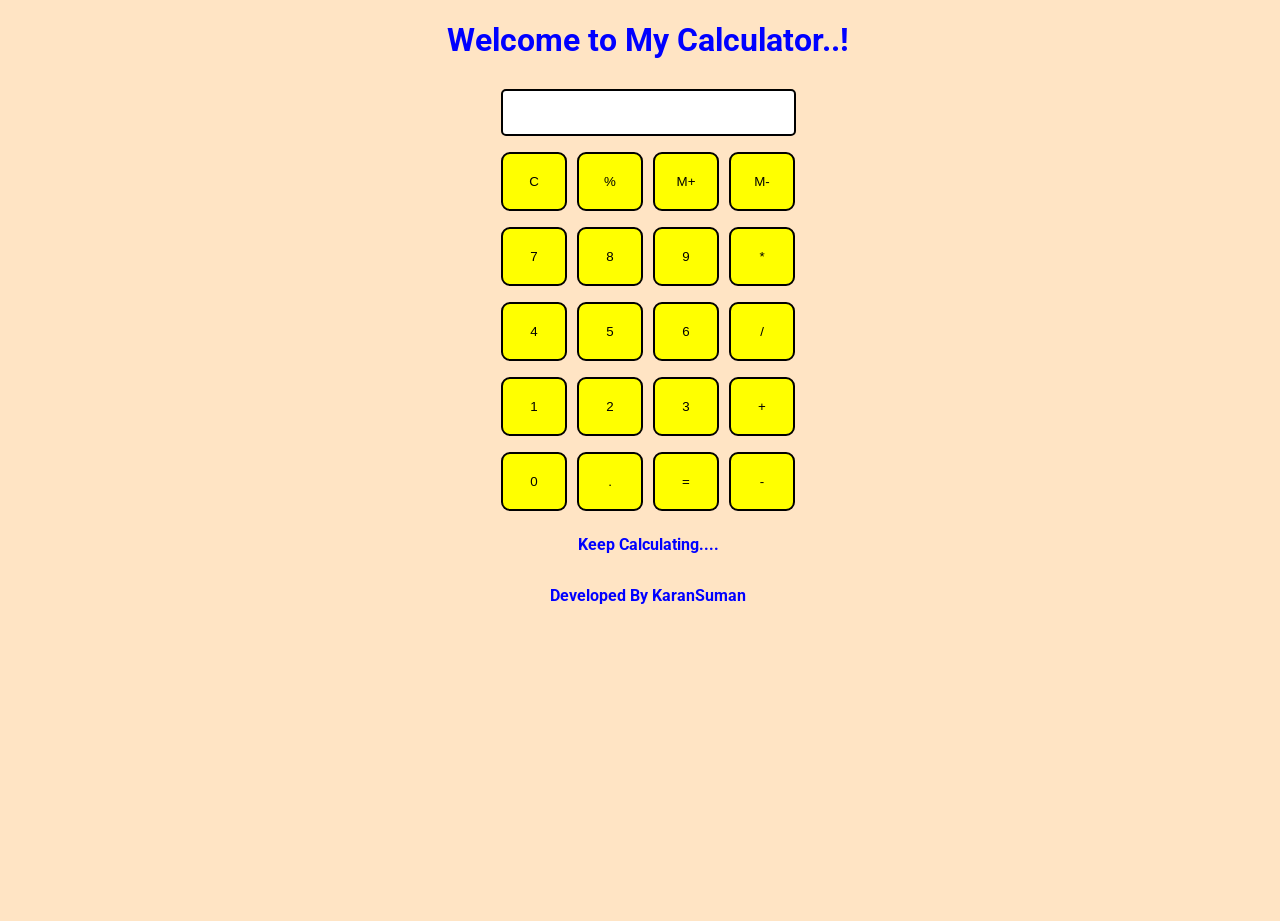
<file: index.html>
<!DOCTYPE html>
<html>

<head>
  <meta charset="utf-8">
  <meta name="viewport" content="width=device-width">
  <title>Calculate me! </title>
  <link href="style.css" rel="stylesheet" type="text/css" />
  <link href="utils.css" rel="stylesheet" type="text/css" />
</head>

<body>
  <h1 style="color:blue;" class="text-center ">Welcome to My Calculator..!</h1>
  <div class="container flex flex-col items-center mx-auto m-w-20 ">
    <div class="row">
      <input class="input" type="text"/>
    </div>
    <div class="row">
      <button class="button">C</button>
      <button class="button">%</button>
      <button class="button">M+</button>
      <button class="button">M-</button>
    </div>
    <div class="row">
      <button class="button">7</button>
      <button class="button">8</button>
      <button class="button">9</button>
      <button class="button">*</button>
    </div>
    <div class="row">
      <button class="button">4</button>
      <button class="button">5</button>
      <button class="button">6</button>
      <button class="button">/</button>
    </div>
    <div class="row">
      <button class="button">1</button>
      <button class="button">2</button>
      <button class="button">3</button>
      <button class="button">+</button>
    </div>
    <div class="row">
      <button class="button">0</button>
      <button class="button">.</button>
      <button class="button">=</button>
      <button class="button">-</button>
    </div>
    <p style="color:blue;"><strong>Keep Calculating....</strong></p>
    <p style="color:blue;"><strong>Developed By KaranSuman</strong></p>
  </div>
  <script src="script.js"></script>

</body>

</html>
</file>
<file: style.css>
@import url('https://fonts.googleapis.com/css2?family=Roboto:wght@300&family=Ubuntu:wght@300&display=swap');
html, body {
  height: 100%;
  width: 100%;
  font-family: 'Roboto', sans-serif; 
  background-color: bisque;
}

.button{
  width: 66px;
  padding: 20px;
  margin: 0 3px;
  background-color: yellow;
  border: 2px solid black;
  border-radius: 9px;
  cursor: pointer;
}

.row{
  margin: 8px 0;
}
.row input{
  width: 291px;
  font-size: 20px;
    margin: 0;
    padding: 10px 0px;
    border: 2px solid black;
    border-radius: 5px;
}
</file>
<file: utils.css>
.text-center{
    text-align: center;
  }
  
  .bg-red{
    background: red;
  }
  
  .mx-auto{
    margin: auto;
  }
  
  .flex{
    display:flex;
  } 
  .flex-col{
    flex-direction: column;
  }
  
  .items-center{
    align-items: center;
  }
</file>
